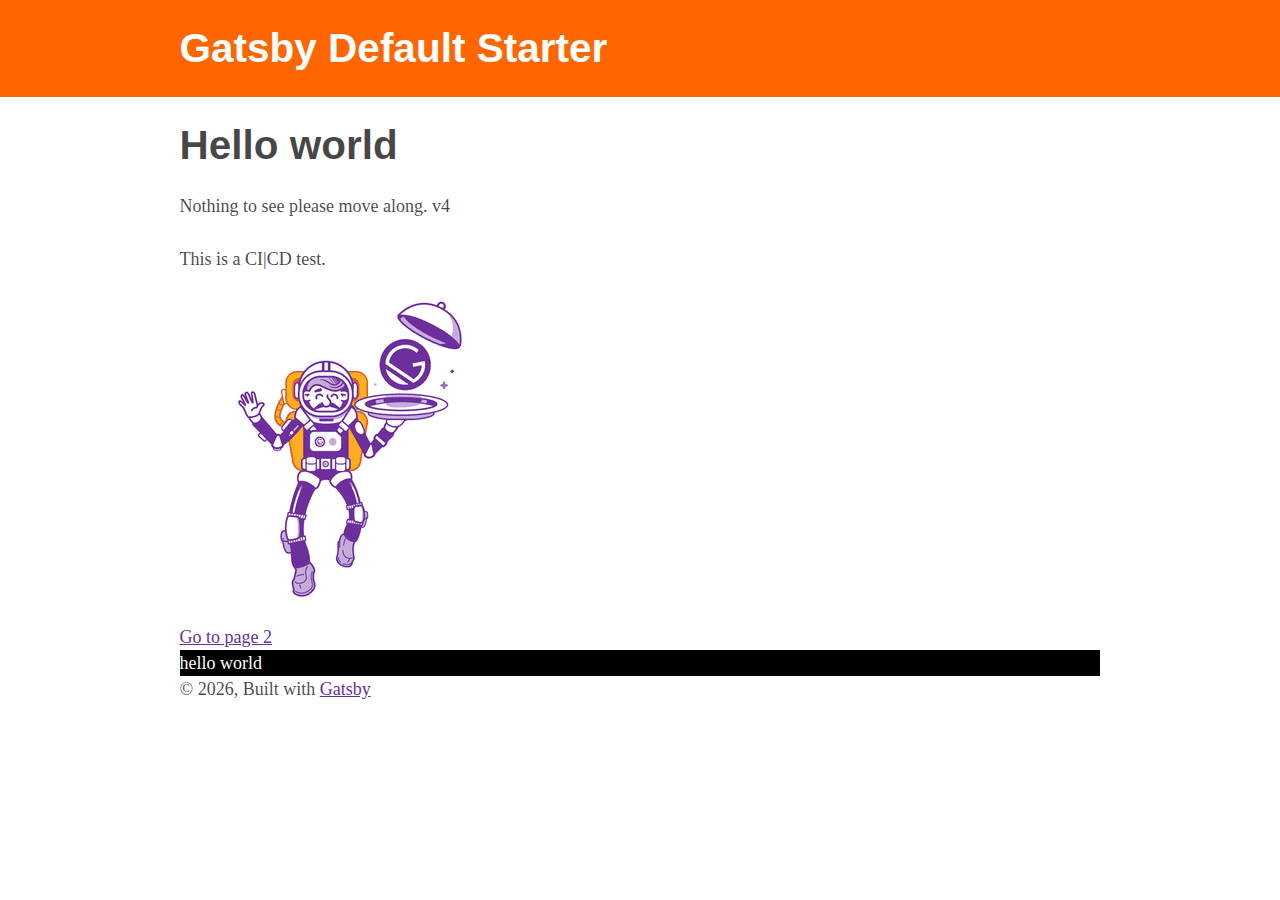
<file: index.html>
<!DOCTYPE html><html lang="en"><head><meta charSet="utf-8"/><meta http-equiv="x-ua-compatible" content="ie=edge"/><meta name="viewport" content="width=device-width, initial-scale=1, shrink-to-fit=no"/><style data-href="/styles.b3e92c8c2d6f361efe5f.css">html{background-color:#fff}a{color:#639}.test{background:#000;color:#fff}html{font-family:Arial,Helvetica,sans-serif;-ms-text-size-adjust:100%;-webkit-text-size-adjust:100%}body{margin:0;-webkit-font-smoothing:antialiased;-moz-osx-font-smoothing:grayscale}article,aside,details,figcaption,figure,footer,header,main,menu,nav,section,summary{display:block}audio,canvas,progress,video{display:inline-block}audio:not([controls]){display:none;height:0}progress{vertical-align:baseline}[hidden],template{display:none}a{background-color:transparent;-webkit-text-decoration-skip:objects}a:active,a:hover{outline-width:0}abbr[title]{border-bottom:none;text-decoration:underline;-webkit-text-decoration:underline dotted;text-decoration:underline dotted}b,strong{font-weight:inherit;font-weight:bolder}dfn{font-style:italic}h1{font-size:2em;margin:.67em 0}mark{background-color:#ff0;color:#000}small{font-size:80%}sub,sup{font-size:75%;line-height:0;position:relative;vertical-align:baseline}sub{bottom:-.25em}sup{top:-.5em}img{border-style:none}svg:not(:root){overflow:hidden}code,kbd,pre,samp{font-family:monospace,monospace;font-size:1em}figure{margin:1em 40px}hr{box-sizing:content-box;height:0;overflow:visible}button,input,optgroup,select,textarea{font:inherit;margin:0}optgroup{font-weight:700}button,input{overflow:visible}button,select{text-transform:none}[type=reset],[type=submit],button,html [type=button]{-webkit-appearance:button}[type=button]::-moz-focus-inner,[type=reset]::-moz-focus-inner,[type=submit]::-moz-focus-inner,button::-moz-focus-inner{border-style:none;padding:0}[type=button]:-moz-focusring,[type=reset]:-moz-focusring,[type=submit]:-moz-focusring,button:-moz-focusring{outline:1px dotted ButtonText}fieldset{border:1px solid silver;margin:0 2px;padding:.35em .625em .75em}legend{box-sizing:border-box;color:inherit;display:table;max-width:100%;padding:0;white-space:normal}textarea{overflow:auto}[type=checkbox],[type=radio]{box-sizing:border-box;padding:0}[type=number]::-webkit-inner-spin-button,[type=number]::-webkit-outer-spin-button{height:auto}[type=search]{-webkit-appearance:textfield;outline-offset:-2px}[type=search]::-webkit-search-cancel-button,[type=search]::-webkit-search-decoration{-webkit-appearance:none}::-webkit-input-placeholder{color:inherit;opacity:.54}::-webkit-file-upload-button{-webkit-appearance:button;font:inherit}html{font:112.5%/1.45em georgia,serif;box-sizing:border-box;overflow-y:scroll}*,:after,:before{box-sizing:inherit}body{color:rgba(0,0,0,.719);font-family:georgia,serif;font-weight:400;word-wrap:break-word;-webkit-font-kerning:normal;font-kerning:normal;-ms-font-feature-settings:"kern","liga","clig","calt";-webkit-font-feature-settings:"kern","liga","clig","calt";font-feature-settings:"kern","liga","clig","calt"}img{max-width:100%;padding:0;margin:0 0 1.45rem}h1{font-size:2.25rem}h1,h2{padding:0;margin:0 0 1.45rem;color:inherit;font-family:-apple-system,BlinkMacSystemFont,Segoe UI,Roboto,Oxygen,Ubuntu,Cantarell,Fira Sans,Droid Sans,Helvetica Neue,sans-serif;font-weight:700;text-rendering:optimizeLegibility;line-height:1.1}h2{font-size:1.62671rem}h3{font-size:1.38316rem}h3,h4{padding:0;margin:0 0 1.45rem;color:inherit;font-family:-apple-system,BlinkMacSystemFont,Segoe UI,Roboto,Oxygen,Ubuntu,Cantarell,Fira Sans,Droid Sans,Helvetica Neue,sans-serif;font-weight:700;text-rendering:optimizeLegibility;line-height:1.1}h4{font-size:1rem}h5{font-size:.85028rem}h5,h6{padding:0;margin:0 0 1.45rem;color:inherit;font-family:-apple-system,BlinkMacSystemFont,Segoe UI,Roboto,Oxygen,Ubuntu,Cantarell,Fira Sans,Droid Sans,Helvetica Neue,sans-serif;font-weight:700;text-rendering:optimizeLegibility;line-height:1.1}h6{font-size:.78405rem}hgroup{padding:0;margin:0 0 1.45rem}ol,ul{padding:0;margin:0 0 1.45rem 1.45rem;list-style-position:outside;list-style-image:none}dd,dl,figure,p{padding:0;margin:0 0 1.45rem}pre{margin:0 0 1.45rem;font-size:.85rem;line-height:1.42;background:rgba(0,0,0,.04);border-radius:3px;overflow:auto;word-wrap:normal;padding:1.45rem}table{font-size:1rem;line-height:1.45rem;border-collapse:collapse;width:100%}fieldset,table{padding:0;margin:0 0 1.45rem}blockquote{padding:0;margin:0 1.45rem 1.45rem}form,iframe,noscript{padding:0;margin:0 0 1.45rem}hr{padding:0;margin:0 0 calc(1.45rem - 1px);background:rgba(0,0,0,.2);border:none;height:1px}address{padding:0;margin:0 0 1.45rem}b,dt,strong,th{font-weight:700}li{margin-bottom:.725rem}ol li,ul li{padding-left:0}li>ol,li>ul{margin-left:1.45rem;margin-bottom:.725rem;margin-top:.725rem}blockquote :last-child,li :last-child,p :last-child{margin-bottom:0}li>p{margin-bottom:.725rem}code,kbd,samp{font-size:.85rem;line-height:1.45rem}abbr,abbr[title],acronym{border-bottom:1px dotted rgba(0,0,0,.5);cursor:help}abbr[title]{text-decoration:none}td,th,thead{text-align:left}td,th{border-bottom:1px solid rgba(0,0,0,.12);font-feature-settings:"tnum";-moz-font-feature-settings:"tnum";-ms-font-feature-settings:"tnum";-webkit-font-feature-settings:"tnum";padding:.725rem .96667rem calc(.725rem - 1px)}td:first-child,th:first-child{padding-left:0}td:last-child,th:last-child{padding-right:0}code,tt{background-color:rgba(0,0,0,.04);border-radius:3px;font-family:SFMono-Regular,Consolas,Roboto Mono,Droid Sans Mono,Liberation Mono,Menlo,Courier,monospace;padding:.2em 0}pre code{background:none;line-height:1.42}code:after,code:before,tt:after,tt:before{letter-spacing:-.2em;content:" "}pre code:after,pre code:before,pre tt:after,pre tt:before{content:""}@media only screen and (max-width:480px){html{font-size:100%}}</style><meta name="generator" content="Gatsby 2.7.3"/><title data-react-helmet="true">Home | Gatsby Default Starter</title><meta data-react-helmet="true" name="description" content="Kick off your next, great Gatsby project with this default starter. This barebones starter ships with the main Gatsby configuration files you might need."/><meta data-react-helmet="true" property="og:title" content="Home"/><meta data-react-helmet="true" property="og:description" content="Kick off your next, great Gatsby project with this default starter. This barebones starter ships with the main Gatsby configuration files you might need."/><meta data-react-helmet="true" property="og:type" content="website"/><meta data-react-helmet="true" name="twitter:card" content="summary"/><meta data-react-helmet="true" name="twitter:creator" content="@gatsbyjs"/><meta data-react-helmet="true" name="twitter:title" content="Home"/><meta data-react-helmet="true" name="twitter:description" content="Kick off your next, great Gatsby project with this default starter. This barebones starter ships with the main Gatsby configuration files you might need."/><link rel="shortcut icon" href="/icons/icon-48x48.png?v=008654519ce705ac7bc44303a9014606"/><link rel="manifest" href="/manifest.webmanifest"/><meta name="theme-color" content="#663399"/><link rel="apple-touch-icon" sizes="48x48" href="/icons/icon-48x48.png?v=008654519ce705ac7bc44303a9014606"/><link rel="apple-touch-icon" sizes="72x72" href="/icons/icon-72x72.png?v=008654519ce705ac7bc44303a9014606"/><link rel="apple-touch-icon" sizes="96x96" href="/icons/icon-96x96.png?v=008654519ce705ac7bc44303a9014606"/><link rel="apple-touch-icon" sizes="144x144" href="/icons/icon-144x144.png?v=008654519ce705ac7bc44303a9014606"/><link rel="apple-touch-icon" sizes="192x192" href="/icons/icon-192x192.png?v=008654519ce705ac7bc44303a9014606"/><link rel="apple-touch-icon" sizes="256x256" href="/icons/icon-256x256.png?v=008654519ce705ac7bc44303a9014606"/><link rel="apple-touch-icon" sizes="384x384" href="/icons/icon-384x384.png?v=008654519ce705ac7bc44303a9014606"/><link rel="apple-touch-icon" sizes="512x512" href="/icons/icon-512x512.png?v=008654519ce705ac7bc44303a9014606"/><link as="script" rel="preload" href="/component---src-pages-index-js-d02634f1a9954cd7f73c.js"/><link as="script" rel="preload" href="/1-3b57c7231192466ec3f2.js"/><link as="script" rel="preload" href="/app-8210acaf1d027a6248f6.js"/><link as="script" rel="preload" href="/styles-7da95da30581c9f3ed15.js"/><link as="script" rel="preload" href="/webpack-runtime-619017a0feaa973580ed.js"/><link as="fetch" rel="preload" href="/static/d/140/path---index-6a9-0SUcWyAf8ecbYDsMhQkEfPzV8.json" crossorigin="use-credentials"/></head><body><noscript id="gatsby-noscript">This app works best with JavaScript enabled.</noscript><div id="___gatsby"><div style="outline:none" tabindex="-1" role="group"><header style="background:#FF6600;margin-bottom:1.45rem"><div style="margin:0 auto;max-width:960px;padding:1.45rem 1.0875rem"><h1 style="margin:0"><a aria-current="page" style="color:white;text-decoration:none" class="" href="/">Gatsby Default Starter</a></h1></div></header><div style="margin:0 auto;max-width:960px;padding:0px 1.0875rem 1.45rem;padding-top:0"><main><h1>Hello world</h1><p>Nothing to see please move along. v4</p><p>This is a CI|CD test.</p><div style="max-width:300px;margin-bottom:1.45rem"><div class=" gatsby-image-wrapper" style="position:relative;overflow:hidden"><div style="width:100%;padding-bottom:100%"></div><img src="[data-uri]" alt="" style="position:absolute;top:0;left:0;width:100%;height:100%;object-fit:cover;object-position:center;opacity:1;transition-delay:500ms"/><noscript><picture><img loading="lazy" sizes="(max-width: 300px) 100vw, 300px" srcset="/static/6d91c86c0fde632ba4cd01062fd9ccfa/e22c9/gatsby-astronaut.png 75w,
/static/6d91c86c0fde632ba4cd01062fd9ccfa/d3809/gatsby-astronaut.png 150w,
/static/6d91c86c0fde632ba4cd01062fd9ccfa/fdbb0/gatsby-astronaut.png 300w,
/static/6d91c86c0fde632ba4cd01062fd9ccfa/b5207/gatsby-astronaut.png 450w,
/static/6d91c86c0fde632ba4cd01062fd9ccfa/59139/gatsby-astronaut.png 600w,
/static/6d91c86c0fde632ba4cd01062fd9ccfa/af144/gatsby-astronaut.png 800w" src="/static/6d91c86c0fde632ba4cd01062fd9ccfa/fdbb0/gatsby-astronaut.png" alt="" style="position:absolute;top:0;left:0;opacity:1;width:100%;height:100%;object-fit:cover;object-position:center"/></picture></noscript></div></div><a href="/page-2/">Go to page 2</a><div class="test">hello world</div></main><footer>© <!-- -->2019<!-- -->, Built with<!-- --> <a href="https://www.gatsbyjs.org">Gatsby</a></footer></div></div></div><script id="gatsby-script-loader">/*<![CDATA[*/window.page={"componentChunkName":"component---src-pages-index-js","jsonName":"index","path":"/"};window.dataPath="140/path---index-6a9-0SUcWyAf8ecbYDsMhQkEfPzV8";/*]]>*/</script><script id="gatsby-chunk-mapping">/*<![CDATA[*/window.___chunkMapping={"app":["/app-8210acaf1d027a6248f6.js"],"component---src-pages-404-js":["/component---src-pages-404-js-2c228fa3963ff493e7a2.js"],"component---src-pages-index-js":["/component---src-pages-index-js-d02634f1a9954cd7f73c.js"],"component---src-pages-page-2-js":["/component---src-pages-page-2-js-15e1a941fe1e4d33a47c.js"],"component---src-pages-page-3-js":["/component---src-pages-page-3-js-102d54475e0047bc2299.js"],"pages-manifest":["/pages-manifest-9787fd430322d47762df.js"]};/*]]>*/</script><script src="/webpack-runtime-619017a0feaa973580ed.js" async=""></script><script src="/styles-7da95da30581c9f3ed15.js" async=""></script><script src="/app-8210acaf1d027a6248f6.js" async=""></script><script src="/1-3b57c7231192466ec3f2.js" async=""></script><script src="/component---src-pages-index-js-d02634f1a9954cd7f73c.js" async=""></script></body></html>
</file>
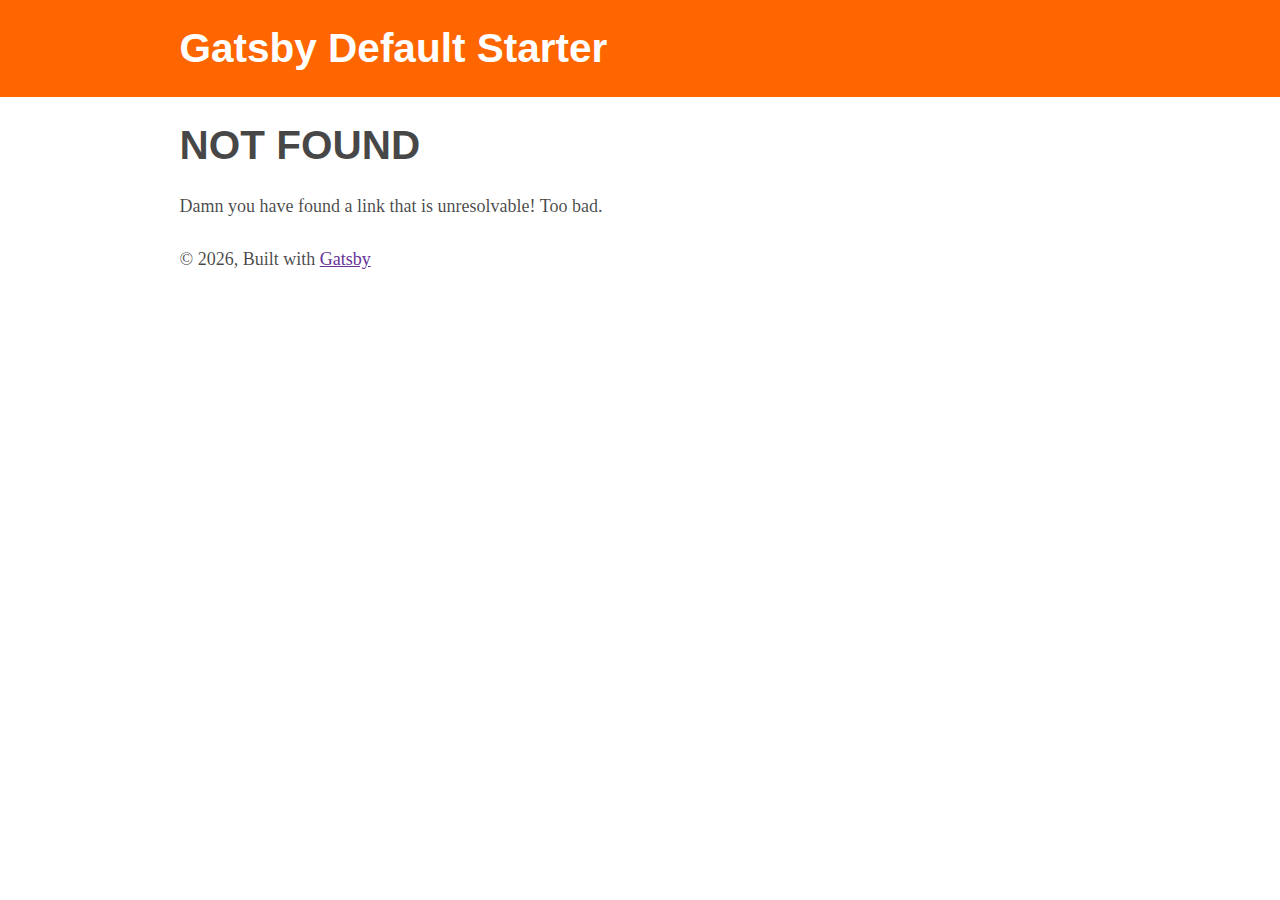
<file: 404/index.html>
<!DOCTYPE html><html lang="en"><head><meta charSet="utf-8"/><meta http-equiv="x-ua-compatible" content="ie=edge"/><meta name="viewport" content="width=device-width, initial-scale=1, shrink-to-fit=no"/><style data-href="/styles.b3e92c8c2d6f361efe5f.css">html{background-color:#fff}a{color:#639}.test{background:#000;color:#fff}html{font-family:Arial,Helvetica,sans-serif;-ms-text-size-adjust:100%;-webkit-text-size-adjust:100%}body{margin:0;-webkit-font-smoothing:antialiased;-moz-osx-font-smoothing:grayscale}article,aside,details,figcaption,figure,footer,header,main,menu,nav,section,summary{display:block}audio,canvas,progress,video{display:inline-block}audio:not([controls]){display:none;height:0}progress{vertical-align:baseline}[hidden],template{display:none}a{background-color:transparent;-webkit-text-decoration-skip:objects}a:active,a:hover{outline-width:0}abbr[title]{border-bottom:none;text-decoration:underline;-webkit-text-decoration:underline dotted;text-decoration:underline dotted}b,strong{font-weight:inherit;font-weight:bolder}dfn{font-style:italic}h1{font-size:2em;margin:.67em 0}mark{background-color:#ff0;color:#000}small{font-size:80%}sub,sup{font-size:75%;line-height:0;position:relative;vertical-align:baseline}sub{bottom:-.25em}sup{top:-.5em}img{border-style:none}svg:not(:root){overflow:hidden}code,kbd,pre,samp{font-family:monospace,monospace;font-size:1em}figure{margin:1em 40px}hr{box-sizing:content-box;height:0;overflow:visible}button,input,optgroup,select,textarea{font:inherit;margin:0}optgroup{font-weight:700}button,input{overflow:visible}button,select{text-transform:none}[type=reset],[type=submit],button,html [type=button]{-webkit-appearance:button}[type=button]::-moz-focus-inner,[type=reset]::-moz-focus-inner,[type=submit]::-moz-focus-inner,button::-moz-focus-inner{border-style:none;padding:0}[type=button]:-moz-focusring,[type=reset]:-moz-focusring,[type=submit]:-moz-focusring,button:-moz-focusring{outline:1px dotted ButtonText}fieldset{border:1px solid silver;margin:0 2px;padding:.35em .625em .75em}legend{box-sizing:border-box;color:inherit;display:table;max-width:100%;padding:0;white-space:normal}textarea{overflow:auto}[type=checkbox],[type=radio]{box-sizing:border-box;padding:0}[type=number]::-webkit-inner-spin-button,[type=number]::-webkit-outer-spin-button{height:auto}[type=search]{-webkit-appearance:textfield;outline-offset:-2px}[type=search]::-webkit-search-cancel-button,[type=search]::-webkit-search-decoration{-webkit-appearance:none}::-webkit-input-placeholder{color:inherit;opacity:.54}::-webkit-file-upload-button{-webkit-appearance:button;font:inherit}html{font:112.5%/1.45em georgia,serif;box-sizing:border-box;overflow-y:scroll}*,:after,:before{box-sizing:inherit}body{color:rgba(0,0,0,.719);font-family:georgia,serif;font-weight:400;word-wrap:break-word;-webkit-font-kerning:normal;font-kerning:normal;-ms-font-feature-settings:"kern","liga","clig","calt";-webkit-font-feature-settings:"kern","liga","clig","calt";font-feature-settings:"kern","liga","clig","calt"}img{max-width:100%;padding:0;margin:0 0 1.45rem}h1{font-size:2.25rem}h1,h2{padding:0;margin:0 0 1.45rem;color:inherit;font-family:-apple-system,BlinkMacSystemFont,Segoe UI,Roboto,Oxygen,Ubuntu,Cantarell,Fira Sans,Droid Sans,Helvetica Neue,sans-serif;font-weight:700;text-rendering:optimizeLegibility;line-height:1.1}h2{font-size:1.62671rem}h3{font-size:1.38316rem}h3,h4{padding:0;margin:0 0 1.45rem;color:inherit;font-family:-apple-system,BlinkMacSystemFont,Segoe UI,Roboto,Oxygen,Ubuntu,Cantarell,Fira Sans,Droid Sans,Helvetica Neue,sans-serif;font-weight:700;text-rendering:optimizeLegibility;line-height:1.1}h4{font-size:1rem}h5{font-size:.85028rem}h5,h6{padding:0;margin:0 0 1.45rem;color:inherit;font-family:-apple-system,BlinkMacSystemFont,Segoe UI,Roboto,Oxygen,Ubuntu,Cantarell,Fira Sans,Droid Sans,Helvetica Neue,sans-serif;font-weight:700;text-rendering:optimizeLegibility;line-height:1.1}h6{font-size:.78405rem}hgroup{padding:0;margin:0 0 1.45rem}ol,ul{padding:0;margin:0 0 1.45rem 1.45rem;list-style-position:outside;list-style-image:none}dd,dl,figure,p{padding:0;margin:0 0 1.45rem}pre{margin:0 0 1.45rem;font-size:.85rem;line-height:1.42;background:rgba(0,0,0,.04);border-radius:3px;overflow:auto;word-wrap:normal;padding:1.45rem}table{font-size:1rem;line-height:1.45rem;border-collapse:collapse;width:100%}fieldset,table{padding:0;margin:0 0 1.45rem}blockquote{padding:0;margin:0 1.45rem 1.45rem}form,iframe,noscript{padding:0;margin:0 0 1.45rem}hr{padding:0;margin:0 0 calc(1.45rem - 1px);background:rgba(0,0,0,.2);border:none;height:1px}address{padding:0;margin:0 0 1.45rem}b,dt,strong,th{font-weight:700}li{margin-bottom:.725rem}ol li,ul li{padding-left:0}li>ol,li>ul{margin-left:1.45rem;margin-bottom:.725rem;margin-top:.725rem}blockquote :last-child,li :last-child,p :last-child{margin-bottom:0}li>p{margin-bottom:.725rem}code,kbd,samp{font-size:.85rem;line-height:1.45rem}abbr,abbr[title],acronym{border-bottom:1px dotted rgba(0,0,0,.5);cursor:help}abbr[title]{text-decoration:none}td,th,thead{text-align:left}td,th{border-bottom:1px solid rgba(0,0,0,.12);font-feature-settings:"tnum";-moz-font-feature-settings:"tnum";-ms-font-feature-settings:"tnum";-webkit-font-feature-settings:"tnum";padding:.725rem .96667rem calc(.725rem - 1px)}td:first-child,th:first-child{padding-left:0}td:last-child,th:last-child{padding-right:0}code,tt{background-color:rgba(0,0,0,.04);border-radius:3px;font-family:SFMono-Regular,Consolas,Roboto Mono,Droid Sans Mono,Liberation Mono,Menlo,Courier,monospace;padding:.2em 0}pre code{background:none;line-height:1.42}code:after,code:before,tt:after,tt:before{letter-spacing:-.2em;content:" "}pre code:after,pre code:before,pre tt:after,pre tt:before{content:""}@media only screen and (max-width:480px){html{font-size:100%}}</style><meta name="generator" content="Gatsby 2.7.3"/><title data-react-helmet="true">404: OOPS | Gatsby Default Starter</title><meta data-react-helmet="true" name="description" content="Kick off your next, great Gatsby project with this default starter. This barebones starter ships with the main Gatsby configuration files you might need."/><meta data-react-helmet="true" property="og:title" content="404: OOPS"/><meta data-react-helmet="true" property="og:description" content="Kick off your next, great Gatsby project with this default starter. This barebones starter ships with the main Gatsby configuration files you might need."/><meta data-react-helmet="true" property="og:type" content="website"/><meta data-react-helmet="true" name="twitter:card" content="summary"/><meta data-react-helmet="true" name="twitter:creator" content="@gatsbyjs"/><meta data-react-helmet="true" name="twitter:title" content="404: OOPS"/><meta data-react-helmet="true" name="twitter:description" content="Kick off your next, great Gatsby project with this default starter. This barebones starter ships with the main Gatsby configuration files you might need."/><link rel="shortcut icon" href="/icons/icon-48x48.png?v=008654519ce705ac7bc44303a9014606"/><link rel="manifest" href="/manifest.webmanifest"/><meta name="theme-color" content="#663399"/><link rel="apple-touch-icon" sizes="48x48" href="/icons/icon-48x48.png?v=008654519ce705ac7bc44303a9014606"/><link rel="apple-touch-icon" sizes="72x72" href="/icons/icon-72x72.png?v=008654519ce705ac7bc44303a9014606"/><link rel="apple-touch-icon" sizes="96x96" href="/icons/icon-96x96.png?v=008654519ce705ac7bc44303a9014606"/><link rel="apple-touch-icon" sizes="144x144" href="/icons/icon-144x144.png?v=008654519ce705ac7bc44303a9014606"/><link rel="apple-touch-icon" sizes="192x192" href="/icons/icon-192x192.png?v=008654519ce705ac7bc44303a9014606"/><link rel="apple-touch-icon" sizes="256x256" href="/icons/icon-256x256.png?v=008654519ce705ac7bc44303a9014606"/><link rel="apple-touch-icon" sizes="384x384" href="/icons/icon-384x384.png?v=008654519ce705ac7bc44303a9014606"/><link rel="apple-touch-icon" sizes="512x512" href="/icons/icon-512x512.png?v=008654519ce705ac7bc44303a9014606"/><link as="script" rel="preload" href="/component---src-pages-404-js-2c228fa3963ff493e7a2.js"/><link as="script" rel="preload" href="/1-3b57c7231192466ec3f2.js"/><link as="script" rel="preload" href="/app-8210acaf1d027a6248f6.js"/><link as="script" rel="preload" href="/styles-7da95da30581c9f3ed15.js"/><link as="script" rel="preload" href="/webpack-runtime-619017a0feaa973580ed.js"/><link as="fetch" rel="preload" href="/static/d/820/path---404-22-d-bce-0SUcWyAf8ecbYDsMhQkEfPzV8.json" crossorigin="use-credentials"/></head><body><noscript id="gatsby-noscript">This app works best with JavaScript enabled.</noscript><div id="___gatsby"><div style="outline:none" tabindex="-1" role="group"><header style="background:#FF6600;margin-bottom:1.45rem"><div style="margin:0 auto;max-width:960px;padding:1.45rem 1.0875rem"><h1 style="margin:0"><a style="color:white;text-decoration:none" href="/">Gatsby Default Starter</a></h1></div></header><div style="margin:0 auto;max-width:960px;padding:0px 1.0875rem 1.45rem;padding-top:0"><main><h1>NOT FOUND</h1><p>Damn you have found a link that is unresolvable! Too bad.</p></main><footer>© <!-- -->2019<!-- -->, Built with<!-- --> <a href="https://www.gatsbyjs.org">Gatsby</a></footer></div></div></div><script id="gatsby-script-loader">/*<![CDATA[*/window.page={"componentChunkName":"component---src-pages-404-js","jsonName":"404-22d","path":"/404/"};window.dataPath="820/path---404-22-d-bce-0SUcWyAf8ecbYDsMhQkEfPzV8";/*]]>*/</script><script id="gatsby-chunk-mapping">/*<![CDATA[*/window.___chunkMapping={"app":["/app-8210acaf1d027a6248f6.js"],"component---src-pages-404-js":["/component---src-pages-404-js-2c228fa3963ff493e7a2.js"],"component---src-pages-index-js":["/component---src-pages-index-js-d02634f1a9954cd7f73c.js"],"component---src-pages-page-2-js":["/component---src-pages-page-2-js-15e1a941fe1e4d33a47c.js"],"component---src-pages-page-3-js":["/component---src-pages-page-3-js-102d54475e0047bc2299.js"],"pages-manifest":["/pages-manifest-9787fd430322d47762df.js"]};/*]]>*/</script><script src="/webpack-runtime-619017a0feaa973580ed.js" async=""></script><script src="/styles-7da95da30581c9f3ed15.js" async=""></script><script src="/app-8210acaf1d027a6248f6.js" async=""></script><script src="/1-3b57c7231192466ec3f2.js" async=""></script><script src="/component---src-pages-404-js-2c228fa3963ff493e7a2.js" async=""></script></body></html>
</file>
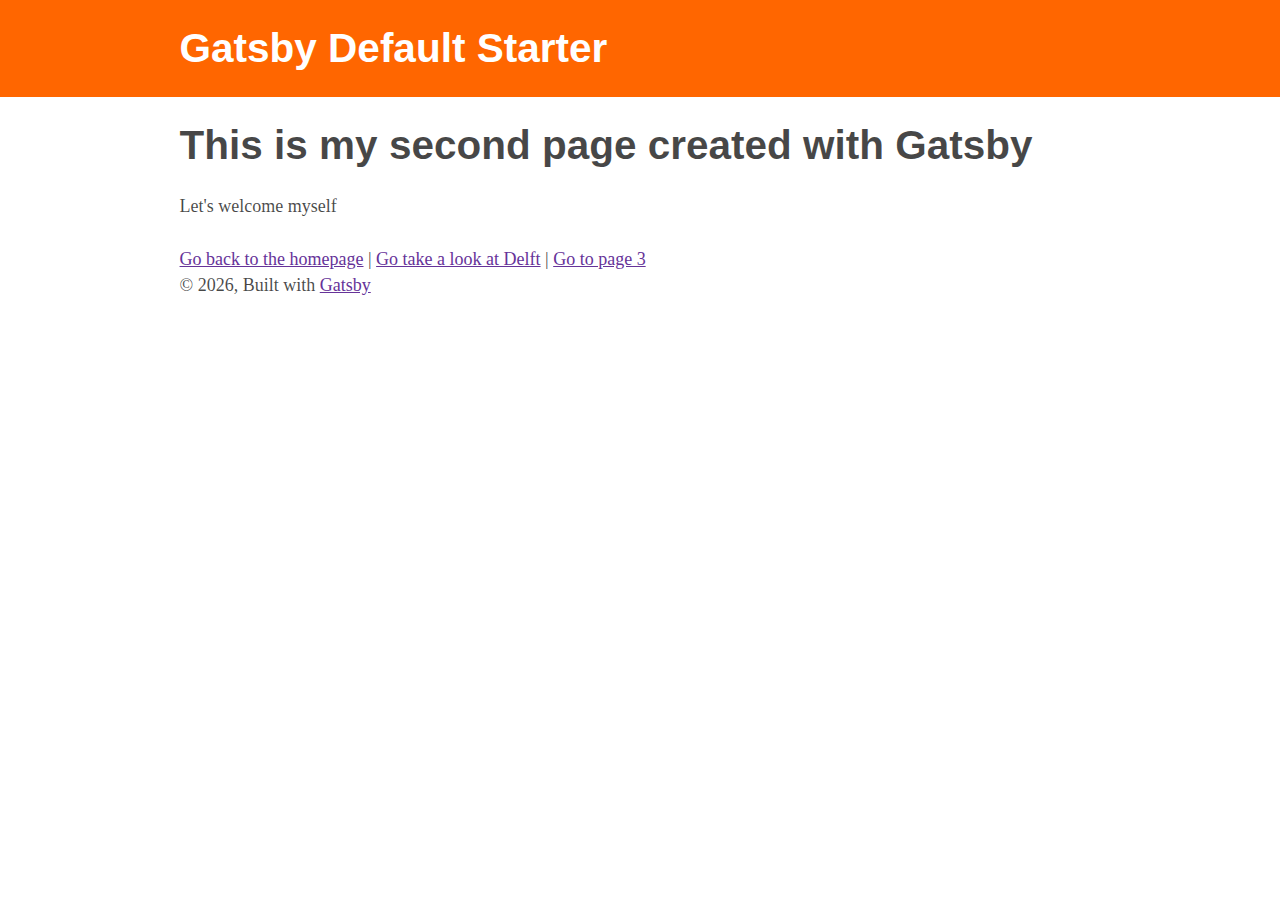
<file: page-2/index.html>
<!DOCTYPE html><html lang="en"><head><meta charSet="utf-8"/><meta http-equiv="x-ua-compatible" content="ie=edge"/><meta name="viewport" content="width=device-width, initial-scale=1, shrink-to-fit=no"/><style data-href="/styles.b3e92c8c2d6f361efe5f.css">html{background-color:#fff}a{color:#639}.test{background:#000;color:#fff}html{font-family:Arial,Helvetica,sans-serif;-ms-text-size-adjust:100%;-webkit-text-size-adjust:100%}body{margin:0;-webkit-font-smoothing:antialiased;-moz-osx-font-smoothing:grayscale}article,aside,details,figcaption,figure,footer,header,main,menu,nav,section,summary{display:block}audio,canvas,progress,video{display:inline-block}audio:not([controls]){display:none;height:0}progress{vertical-align:baseline}[hidden],template{display:none}a{background-color:transparent;-webkit-text-decoration-skip:objects}a:active,a:hover{outline-width:0}abbr[title]{border-bottom:none;text-decoration:underline;-webkit-text-decoration:underline dotted;text-decoration:underline dotted}b,strong{font-weight:inherit;font-weight:bolder}dfn{font-style:italic}h1{font-size:2em;margin:.67em 0}mark{background-color:#ff0;color:#000}small{font-size:80%}sub,sup{font-size:75%;line-height:0;position:relative;vertical-align:baseline}sub{bottom:-.25em}sup{top:-.5em}img{border-style:none}svg:not(:root){overflow:hidden}code,kbd,pre,samp{font-family:monospace,monospace;font-size:1em}figure{margin:1em 40px}hr{box-sizing:content-box;height:0;overflow:visible}button,input,optgroup,select,textarea{font:inherit;margin:0}optgroup{font-weight:700}button,input{overflow:visible}button,select{text-transform:none}[type=reset],[type=submit],button,html [type=button]{-webkit-appearance:button}[type=button]::-moz-focus-inner,[type=reset]::-moz-focus-inner,[type=submit]::-moz-focus-inner,button::-moz-focus-inner{border-style:none;padding:0}[type=button]:-moz-focusring,[type=reset]:-moz-focusring,[type=submit]:-moz-focusring,button:-moz-focusring{outline:1px dotted ButtonText}fieldset{border:1px solid silver;margin:0 2px;padding:.35em .625em .75em}legend{box-sizing:border-box;color:inherit;display:table;max-width:100%;padding:0;white-space:normal}textarea{overflow:auto}[type=checkbox],[type=radio]{box-sizing:border-box;padding:0}[type=number]::-webkit-inner-spin-button,[type=number]::-webkit-outer-spin-button{height:auto}[type=search]{-webkit-appearance:textfield;outline-offset:-2px}[type=search]::-webkit-search-cancel-button,[type=search]::-webkit-search-decoration{-webkit-appearance:none}::-webkit-input-placeholder{color:inherit;opacity:.54}::-webkit-file-upload-button{-webkit-appearance:button;font:inherit}html{font:112.5%/1.45em georgia,serif;box-sizing:border-box;overflow-y:scroll}*,:after,:before{box-sizing:inherit}body{color:rgba(0,0,0,.719);font-family:georgia,serif;font-weight:400;word-wrap:break-word;-webkit-font-kerning:normal;font-kerning:normal;-ms-font-feature-settings:"kern","liga","clig","calt";-webkit-font-feature-settings:"kern","liga","clig","calt";font-feature-settings:"kern","liga","clig","calt"}img{max-width:100%;padding:0;margin:0 0 1.45rem}h1{font-size:2.25rem}h1,h2{padding:0;margin:0 0 1.45rem;color:inherit;font-family:-apple-system,BlinkMacSystemFont,Segoe UI,Roboto,Oxygen,Ubuntu,Cantarell,Fira Sans,Droid Sans,Helvetica Neue,sans-serif;font-weight:700;text-rendering:optimizeLegibility;line-height:1.1}h2{font-size:1.62671rem}h3{font-size:1.38316rem}h3,h4{padding:0;margin:0 0 1.45rem;color:inherit;font-family:-apple-system,BlinkMacSystemFont,Segoe UI,Roboto,Oxygen,Ubuntu,Cantarell,Fira Sans,Droid Sans,Helvetica Neue,sans-serif;font-weight:700;text-rendering:optimizeLegibility;line-height:1.1}h4{font-size:1rem}h5{font-size:.85028rem}h5,h6{padding:0;margin:0 0 1.45rem;color:inherit;font-family:-apple-system,BlinkMacSystemFont,Segoe UI,Roboto,Oxygen,Ubuntu,Cantarell,Fira Sans,Droid Sans,Helvetica Neue,sans-serif;font-weight:700;text-rendering:optimizeLegibility;line-height:1.1}h6{font-size:.78405rem}hgroup{padding:0;margin:0 0 1.45rem}ol,ul{padding:0;margin:0 0 1.45rem 1.45rem;list-style-position:outside;list-style-image:none}dd,dl,figure,p{padding:0;margin:0 0 1.45rem}pre{margin:0 0 1.45rem;font-size:.85rem;line-height:1.42;background:rgba(0,0,0,.04);border-radius:3px;overflow:auto;word-wrap:normal;padding:1.45rem}table{font-size:1rem;line-height:1.45rem;border-collapse:collapse;width:100%}fieldset,table{padding:0;margin:0 0 1.45rem}blockquote{padding:0;margin:0 1.45rem 1.45rem}form,iframe,noscript{padding:0;margin:0 0 1.45rem}hr{padding:0;margin:0 0 calc(1.45rem - 1px);background:rgba(0,0,0,.2);border:none;height:1px}address{padding:0;margin:0 0 1.45rem}b,dt,strong,th{font-weight:700}li{margin-bottom:.725rem}ol li,ul li{padding-left:0}li>ol,li>ul{margin-left:1.45rem;margin-bottom:.725rem;margin-top:.725rem}blockquote :last-child,li :last-child,p :last-child{margin-bottom:0}li>p{margin-bottom:.725rem}code,kbd,samp{font-size:.85rem;line-height:1.45rem}abbr,abbr[title],acronym{border-bottom:1px dotted rgba(0,0,0,.5);cursor:help}abbr[title]{text-decoration:none}td,th,thead{text-align:left}td,th{border-bottom:1px solid rgba(0,0,0,.12);font-feature-settings:"tnum";-moz-font-feature-settings:"tnum";-ms-font-feature-settings:"tnum";-webkit-font-feature-settings:"tnum";padding:.725rem .96667rem calc(.725rem - 1px)}td:first-child,th:first-child{padding-left:0}td:last-child,th:last-child{padding-right:0}code,tt{background-color:rgba(0,0,0,.04);border-radius:3px;font-family:SFMono-Regular,Consolas,Roboto Mono,Droid Sans Mono,Liberation Mono,Menlo,Courier,monospace;padding:.2em 0}pre code{background:none;line-height:1.42}code:after,code:before,tt:after,tt:before{letter-spacing:-.2em;content:" "}pre code:after,pre code:before,pre tt:after,pre tt:before{content:""}@media only screen and (max-width:480px){html{font-size:100%}}</style><meta name="generator" content="Gatsby 2.7.3"/><title data-react-helmet="true">Page two | Gatsby Default Starter</title><meta data-react-helmet="true" name="description" content="Kick off your next, great Gatsby project with this default starter. This barebones starter ships with the main Gatsby configuration files you might need."/><meta data-react-helmet="true" property="og:title" content="Page two"/><meta data-react-helmet="true" property="og:description" content="Kick off your next, great Gatsby project with this default starter. This barebones starter ships with the main Gatsby configuration files you might need."/><meta data-react-helmet="true" property="og:type" content="website"/><meta data-react-helmet="true" name="twitter:card" content="summary"/><meta data-react-helmet="true" name="twitter:creator" content="@gatsbyjs"/><meta data-react-helmet="true" name="twitter:title" content="Page two"/><meta data-react-helmet="true" name="twitter:description" content="Kick off your next, great Gatsby project with this default starter. This barebones starter ships with the main Gatsby configuration files you might need."/><link rel="shortcut icon" href="/icons/icon-48x48.png?v=008654519ce705ac7bc44303a9014606"/><link rel="manifest" href="/manifest.webmanifest"/><meta name="theme-color" content="#663399"/><link rel="apple-touch-icon" sizes="48x48" href="/icons/icon-48x48.png?v=008654519ce705ac7bc44303a9014606"/><link rel="apple-touch-icon" sizes="72x72" href="/icons/icon-72x72.png?v=008654519ce705ac7bc44303a9014606"/><link rel="apple-touch-icon" sizes="96x96" href="/icons/icon-96x96.png?v=008654519ce705ac7bc44303a9014606"/><link rel="apple-touch-icon" sizes="144x144" href="/icons/icon-144x144.png?v=008654519ce705ac7bc44303a9014606"/><link rel="apple-touch-icon" sizes="192x192" href="/icons/icon-192x192.png?v=008654519ce705ac7bc44303a9014606"/><link rel="apple-touch-icon" sizes="256x256" href="/icons/icon-256x256.png?v=008654519ce705ac7bc44303a9014606"/><link rel="apple-touch-icon" sizes="384x384" href="/icons/icon-384x384.png?v=008654519ce705ac7bc44303a9014606"/><link rel="apple-touch-icon" sizes="512x512" href="/icons/icon-512x512.png?v=008654519ce705ac7bc44303a9014606"/><link as="script" rel="preload" href="/component---src-pages-page-2-js-15e1a941fe1e4d33a47c.js"/><link as="script" rel="preload" href="/1-3b57c7231192466ec3f2.js"/><link as="script" rel="preload" href="/app-8210acaf1d027a6248f6.js"/><link as="script" rel="preload" href="/styles-7da95da30581c9f3ed15.js"/><link as="script" rel="preload" href="/webpack-runtime-619017a0feaa973580ed.js"/><link as="fetch" rel="preload" href="/static/d/726/path---page-2-fbc-5a8-0SUcWyAf8ecbYDsMhQkEfPzV8.json" crossorigin="use-credentials"/></head><body><noscript id="gatsby-noscript">This app works best with JavaScript enabled.</noscript><div id="___gatsby"><div style="outline:none" tabindex="-1" role="group"><header style="background:#FF6600;margin-bottom:1.45rem"><div style="margin:0 auto;max-width:960px;padding:1.45rem 1.0875rem"><h1 style="margin:0"><a style="color:white;text-decoration:none" href="/">Gatsby Default Starter</a></h1></div></header><div style="margin:0 auto;max-width:960px;padding:0px 1.0875rem 1.45rem;padding-top:0"><main><h1>This is my second page created with Gatsby</h1><p>Let&#x27;s welcome myself</p><a href="/">Go back to the homepage</a> | <a href="https://goo.gl/maps/1FhydZqnpxWQxC5r9">Go take a look at Delft</a> | <a href="/page-3/">Go to page 3</a></main><footer>© <!-- -->2019<!-- -->, Built with<!-- --> <a href="https://www.gatsbyjs.org">Gatsby</a></footer></div></div></div><script id="gatsby-script-loader">/*<![CDATA[*/window.page={"componentChunkName":"component---src-pages-page-2-js","jsonName":"page-2-fbc","path":"/page-2/"};window.dataPath="726/path---page-2-fbc-5a8-0SUcWyAf8ecbYDsMhQkEfPzV8";/*]]>*/</script><script id="gatsby-chunk-mapping">/*<![CDATA[*/window.___chunkMapping={"app":["/app-8210acaf1d027a6248f6.js"],"component---src-pages-404-js":["/component---src-pages-404-js-2c228fa3963ff493e7a2.js"],"component---src-pages-index-js":["/component---src-pages-index-js-d02634f1a9954cd7f73c.js"],"component---src-pages-page-2-js":["/component---src-pages-page-2-js-15e1a941fe1e4d33a47c.js"],"component---src-pages-page-3-js":["/component---src-pages-page-3-js-102d54475e0047bc2299.js"],"pages-manifest":["/pages-manifest-9787fd430322d47762df.js"]};/*]]>*/</script><script src="/webpack-runtime-619017a0feaa973580ed.js" async=""></script><script src="/styles-7da95da30581c9f3ed15.js" async=""></script><script src="/app-8210acaf1d027a6248f6.js" async=""></script><script src="/1-3b57c7231192466ec3f2.js" async=""></script><script src="/component---src-pages-page-2-js-15e1a941fe1e4d33a47c.js" async=""></script></body></html>
</file>
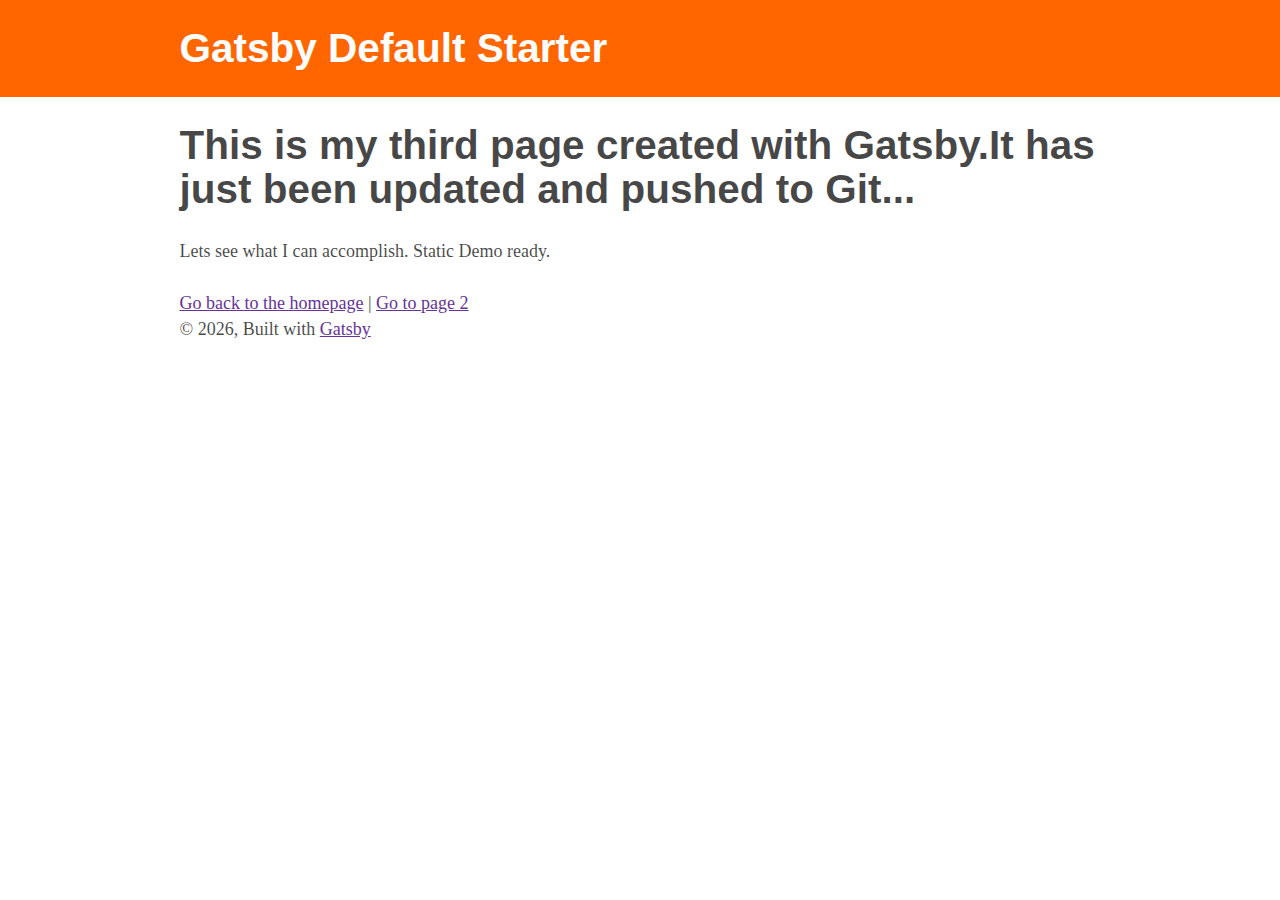
<file: page-3/index.html>
<!DOCTYPE html><html lang="en"><head><meta charSet="utf-8"/><meta http-equiv="x-ua-compatible" content="ie=edge"/><meta name="viewport" content="width=device-width, initial-scale=1, shrink-to-fit=no"/><style data-href="/styles.b3e92c8c2d6f361efe5f.css">html{background-color:#fff}a{color:#639}.test{background:#000;color:#fff}html{font-family:Arial,Helvetica,sans-serif;-ms-text-size-adjust:100%;-webkit-text-size-adjust:100%}body{margin:0;-webkit-font-smoothing:antialiased;-moz-osx-font-smoothing:grayscale}article,aside,details,figcaption,figure,footer,header,main,menu,nav,section,summary{display:block}audio,canvas,progress,video{display:inline-block}audio:not([controls]){display:none;height:0}progress{vertical-align:baseline}[hidden],template{display:none}a{background-color:transparent;-webkit-text-decoration-skip:objects}a:active,a:hover{outline-width:0}abbr[title]{border-bottom:none;text-decoration:underline;-webkit-text-decoration:underline dotted;text-decoration:underline dotted}b,strong{font-weight:inherit;font-weight:bolder}dfn{font-style:italic}h1{font-size:2em;margin:.67em 0}mark{background-color:#ff0;color:#000}small{font-size:80%}sub,sup{font-size:75%;line-height:0;position:relative;vertical-align:baseline}sub{bottom:-.25em}sup{top:-.5em}img{border-style:none}svg:not(:root){overflow:hidden}code,kbd,pre,samp{font-family:monospace,monospace;font-size:1em}figure{margin:1em 40px}hr{box-sizing:content-box;height:0;overflow:visible}button,input,optgroup,select,textarea{font:inherit;margin:0}optgroup{font-weight:700}button,input{overflow:visible}button,select{text-transform:none}[type=reset],[type=submit],button,html [type=button]{-webkit-appearance:button}[type=button]::-moz-focus-inner,[type=reset]::-moz-focus-inner,[type=submit]::-moz-focus-inner,button::-moz-focus-inner{border-style:none;padding:0}[type=button]:-moz-focusring,[type=reset]:-moz-focusring,[type=submit]:-moz-focusring,button:-moz-focusring{outline:1px dotted ButtonText}fieldset{border:1px solid silver;margin:0 2px;padding:.35em .625em .75em}legend{box-sizing:border-box;color:inherit;display:table;max-width:100%;padding:0;white-space:normal}textarea{overflow:auto}[type=checkbox],[type=radio]{box-sizing:border-box;padding:0}[type=number]::-webkit-inner-spin-button,[type=number]::-webkit-outer-spin-button{height:auto}[type=search]{-webkit-appearance:textfield;outline-offset:-2px}[type=search]::-webkit-search-cancel-button,[type=search]::-webkit-search-decoration{-webkit-appearance:none}::-webkit-input-placeholder{color:inherit;opacity:.54}::-webkit-file-upload-button{-webkit-appearance:button;font:inherit}html{font:112.5%/1.45em georgia,serif;box-sizing:border-box;overflow-y:scroll}*,:after,:before{box-sizing:inherit}body{color:rgba(0,0,0,.719);font-family:georgia,serif;font-weight:400;word-wrap:break-word;-webkit-font-kerning:normal;font-kerning:normal;-ms-font-feature-settings:"kern","liga","clig","calt";-webkit-font-feature-settings:"kern","liga","clig","calt";font-feature-settings:"kern","liga","clig","calt"}img{max-width:100%;padding:0;margin:0 0 1.45rem}h1{font-size:2.25rem}h1,h2{padding:0;margin:0 0 1.45rem;color:inherit;font-family:-apple-system,BlinkMacSystemFont,Segoe UI,Roboto,Oxygen,Ubuntu,Cantarell,Fira Sans,Droid Sans,Helvetica Neue,sans-serif;font-weight:700;text-rendering:optimizeLegibility;line-height:1.1}h2{font-size:1.62671rem}h3{font-size:1.38316rem}h3,h4{padding:0;margin:0 0 1.45rem;color:inherit;font-family:-apple-system,BlinkMacSystemFont,Segoe UI,Roboto,Oxygen,Ubuntu,Cantarell,Fira Sans,Droid Sans,Helvetica Neue,sans-serif;font-weight:700;text-rendering:optimizeLegibility;line-height:1.1}h4{font-size:1rem}h5{font-size:.85028rem}h5,h6{padding:0;margin:0 0 1.45rem;color:inherit;font-family:-apple-system,BlinkMacSystemFont,Segoe UI,Roboto,Oxygen,Ubuntu,Cantarell,Fira Sans,Droid Sans,Helvetica Neue,sans-serif;font-weight:700;text-rendering:optimizeLegibility;line-height:1.1}h6{font-size:.78405rem}hgroup{padding:0;margin:0 0 1.45rem}ol,ul{padding:0;margin:0 0 1.45rem 1.45rem;list-style-position:outside;list-style-image:none}dd,dl,figure,p{padding:0;margin:0 0 1.45rem}pre{margin:0 0 1.45rem;font-size:.85rem;line-height:1.42;background:rgba(0,0,0,.04);border-radius:3px;overflow:auto;word-wrap:normal;padding:1.45rem}table{font-size:1rem;line-height:1.45rem;border-collapse:collapse;width:100%}fieldset,table{padding:0;margin:0 0 1.45rem}blockquote{padding:0;margin:0 1.45rem 1.45rem}form,iframe,noscript{padding:0;margin:0 0 1.45rem}hr{padding:0;margin:0 0 calc(1.45rem - 1px);background:rgba(0,0,0,.2);border:none;height:1px}address{padding:0;margin:0 0 1.45rem}b,dt,strong,th{font-weight:700}li{margin-bottom:.725rem}ol li,ul li{padding-left:0}li>ol,li>ul{margin-left:1.45rem;margin-bottom:.725rem;margin-top:.725rem}blockquote :last-child,li :last-child,p :last-child{margin-bottom:0}li>p{margin-bottom:.725rem}code,kbd,samp{font-size:.85rem;line-height:1.45rem}abbr,abbr[title],acronym{border-bottom:1px dotted rgba(0,0,0,.5);cursor:help}abbr[title]{text-decoration:none}td,th,thead{text-align:left}td,th{border-bottom:1px solid rgba(0,0,0,.12);font-feature-settings:"tnum";-moz-font-feature-settings:"tnum";-ms-font-feature-settings:"tnum";-webkit-font-feature-settings:"tnum";padding:.725rem .96667rem calc(.725rem - 1px)}td:first-child,th:first-child{padding-left:0}td:last-child,th:last-child{padding-right:0}code,tt{background-color:rgba(0,0,0,.04);border-radius:3px;font-family:SFMono-Regular,Consolas,Roboto Mono,Droid Sans Mono,Liberation Mono,Menlo,Courier,monospace;padding:.2em 0}pre code{background:none;line-height:1.42}code:after,code:before,tt:after,tt:before{letter-spacing:-.2em;content:" "}pre code:after,pre code:before,pre tt:after,pre tt:before{content:""}@media only screen and (max-width:480px){html{font-size:100%}}</style><meta name="generator" content="Gatsby 2.7.3"/><title data-react-helmet="true">Page three | Gatsby Default Starter</title><meta data-react-helmet="true" name="description" content="Kick off your next, great Gatsby project with this default starter. This barebones starter ships with the main Gatsby configuration files you might need."/><meta data-react-helmet="true" property="og:title" content="Page three"/><meta data-react-helmet="true" property="og:description" content="Kick off your next, great Gatsby project with this default starter. This barebones starter ships with the main Gatsby configuration files you might need."/><meta data-react-helmet="true" property="og:type" content="website"/><meta data-react-helmet="true" name="twitter:card" content="summary"/><meta data-react-helmet="true" name="twitter:creator" content="@gatsbyjs"/><meta data-react-helmet="true" name="twitter:title" content="Page three"/><meta data-react-helmet="true" name="twitter:description" content="Kick off your next, great Gatsby project with this default starter. This barebones starter ships with the main Gatsby configuration files you might need."/><link rel="shortcut icon" href="/icons/icon-48x48.png?v=008654519ce705ac7bc44303a9014606"/><link rel="manifest" href="/manifest.webmanifest"/><meta name="theme-color" content="#663399"/><link rel="apple-touch-icon" sizes="48x48" href="/icons/icon-48x48.png?v=008654519ce705ac7bc44303a9014606"/><link rel="apple-touch-icon" sizes="72x72" href="/icons/icon-72x72.png?v=008654519ce705ac7bc44303a9014606"/><link rel="apple-touch-icon" sizes="96x96" href="/icons/icon-96x96.png?v=008654519ce705ac7bc44303a9014606"/><link rel="apple-touch-icon" sizes="144x144" href="/icons/icon-144x144.png?v=008654519ce705ac7bc44303a9014606"/><link rel="apple-touch-icon" sizes="192x192" href="/icons/icon-192x192.png?v=008654519ce705ac7bc44303a9014606"/><link rel="apple-touch-icon" sizes="256x256" href="/icons/icon-256x256.png?v=008654519ce705ac7bc44303a9014606"/><link rel="apple-touch-icon" sizes="384x384" href="/icons/icon-384x384.png?v=008654519ce705ac7bc44303a9014606"/><link rel="apple-touch-icon" sizes="512x512" href="/icons/icon-512x512.png?v=008654519ce705ac7bc44303a9014606"/><link as="script" rel="preload" href="/component---src-pages-page-3-js-102d54475e0047bc2299.js"/><link as="script" rel="preload" href="/1-3b57c7231192466ec3f2.js"/><link as="script" rel="preload" href="/app-8210acaf1d027a6248f6.js"/><link as="script" rel="preload" href="/styles-7da95da30581c9f3ed15.js"/><link as="script" rel="preload" href="/webpack-runtime-619017a0feaa973580ed.js"/><link as="fetch" rel="preload" href="/static/d/379/path---page-3-74-c-e74-0SUcWyAf8ecbYDsMhQkEfPzV8.json" crossorigin="use-credentials"/></head><body><noscript id="gatsby-noscript">This app works best with JavaScript enabled.</noscript><div id="___gatsby"><div style="outline:none" tabindex="-1" role="group"><header style="background:#FF6600;margin-bottom:1.45rem"><div style="margin:0 auto;max-width:960px;padding:1.45rem 1.0875rem"><h1 style="margin:0"><a style="color:white;text-decoration:none" href="/">Gatsby Default Starter</a></h1></div></header><div style="margin:0 auto;max-width:960px;padding:0px 1.0875rem 1.45rem;padding-top:0"><main><h1>This is my third page created with Gatsby.It has just been updated and pushed to Git...</h1><p>Lets see what I can accomplish. Static Demo ready.</p><a href="/">Go back to the homepage</a> | <a href="/page-2/">Go to page 2</a></main><footer>© <!-- -->2019<!-- -->, Built with<!-- --> <a href="https://www.gatsbyjs.org">Gatsby</a></footer></div></div></div><script id="gatsby-script-loader">/*<![CDATA[*/window.page={"componentChunkName":"component---src-pages-page-3-js","jsonName":"page-3-74c","path":"/page-3/"};window.dataPath="379/path---page-3-74-c-e74-0SUcWyAf8ecbYDsMhQkEfPzV8";/*]]>*/</script><script id="gatsby-chunk-mapping">/*<![CDATA[*/window.___chunkMapping={"app":["/app-8210acaf1d027a6248f6.js"],"component---src-pages-404-js":["/component---src-pages-404-js-2c228fa3963ff493e7a2.js"],"component---src-pages-index-js":["/component---src-pages-index-js-d02634f1a9954cd7f73c.js"],"component---src-pages-page-2-js":["/component---src-pages-page-2-js-15e1a941fe1e4d33a47c.js"],"component---src-pages-page-3-js":["/component---src-pages-page-3-js-102d54475e0047bc2299.js"],"pages-manifest":["/pages-manifest-9787fd430322d47762df.js"]};/*]]>*/</script><script src="/webpack-runtime-619017a0feaa973580ed.js" async=""></script><script src="/styles-7da95da30581c9f3ed15.js" async=""></script><script src="/app-8210acaf1d027a6248f6.js" async=""></script><script src="/1-3b57c7231192466ec3f2.js" async=""></script><script src="/component---src-pages-page-3-js-102d54475e0047bc2299.js" async=""></script></body></html>
</file>
